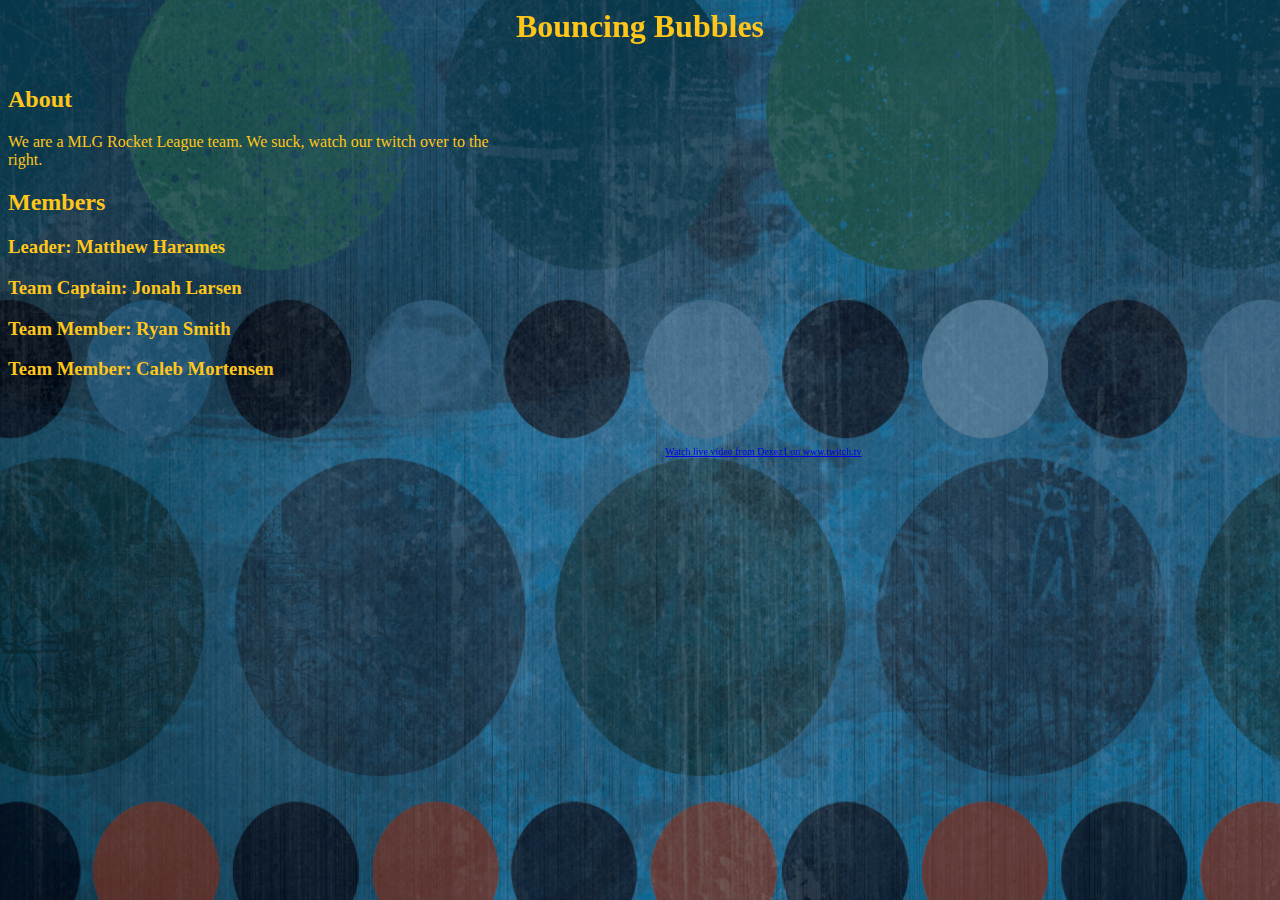
<file: index.html>
<html>
	<head>
		<title>Bouncing Bubbles</title>
		<link rel="stylesheet" type="text/css" href="style.css">
		<link rel="shortcut icon" type="image/x-icon" href="/Blubbles.ico">
		<meta name="viewport" content="width=device-width, initial-scale=1.0">
	</head>
	<body>
		<h1>Bouncing Bubbles</h1>
		<div class="about">
		<h2>About</h2>
		<p>We are a MLG Rocket League team. We suck, watch our twitch over to the right.</p>
		<h2>Members</h2>
		<h3>Leader: Matthew Harames</h3>
		<h3>Team Captain: Jonah Larsen</h3>
		<h3>Team Member: Ryan Smith</h3>
		<h3>Team Member: Caleb Mortensen</h3>
		</div>
		<div class="twitch">
		<iframe class="twetch" src="http://player.twitch.tv/?channel=dexez1" frameborder="0" scrolling="no" height="378" width="620"></iframe><a class="twetch" href="http://www.twitch.tv/dexez1?tt_medium=live_embed&tt_content=text_link" style="padding:2px 0px 4px; display:block; width:345px; font-weight:normal; font-size:10px;text-decoration:underline;">Watch live video from Dexez1 on www.twitch.tv</a>
		</div>
	</body>
</html>
</file>
<file: style.css>
* {
	box-sizing: border-box;
}
body {
	background-image: url("Bubble.jpg");
	background-size: 100% 100%;
	color: #ffc61a;
}
h1 {
	text-align: center;
}
.about {
	width: 40%;
	float: left;
}
.twitch {
	width: 60%;
	float: left;
}
.twetch {
	margin-left: 20%;
}
</file>
